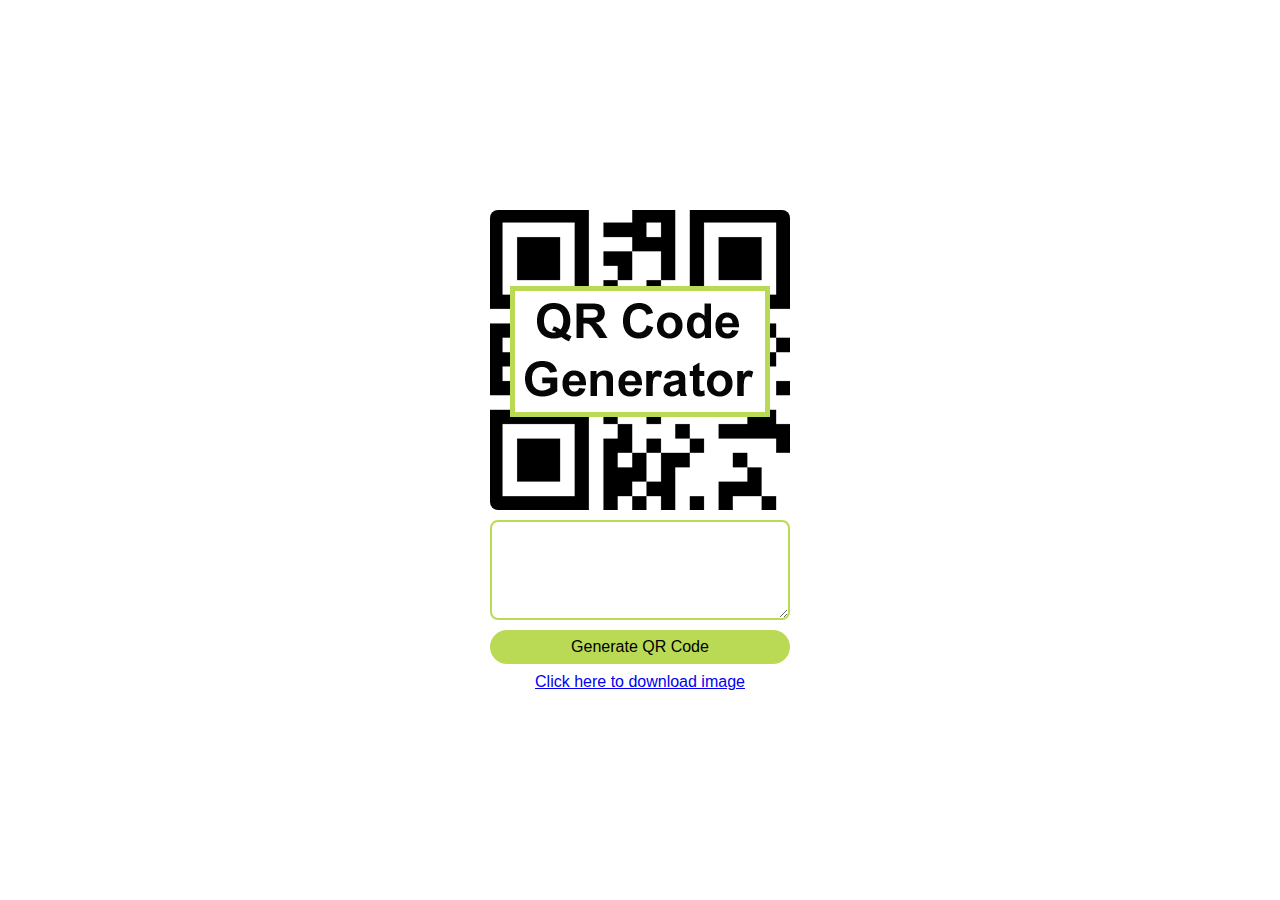
<file: QR_Generator/index.html>
<!DOCTYPE html>
<html lang="en">
<head>
	<meta charset="UTF-8">
	<title>QR Code generator</title>
<link rel="stylesheet" href="css/style.css">
<link rel="stylesheet" href="css/reset.min.css">

</head>
<body>
	<div class="qrbox">
	<img src="img/default.png" alt="qr-code" />
	<textarea></textarea>
	<button>Generate QR Code</button><br><center>
	<a href="#" onclick="this.href = $('#qrbox img:first').attr('src');"
download>Click here to download image</a></center>
</div>
	<script src="js/script.js" language="javascript"></script>
</body>
</html>
</file>
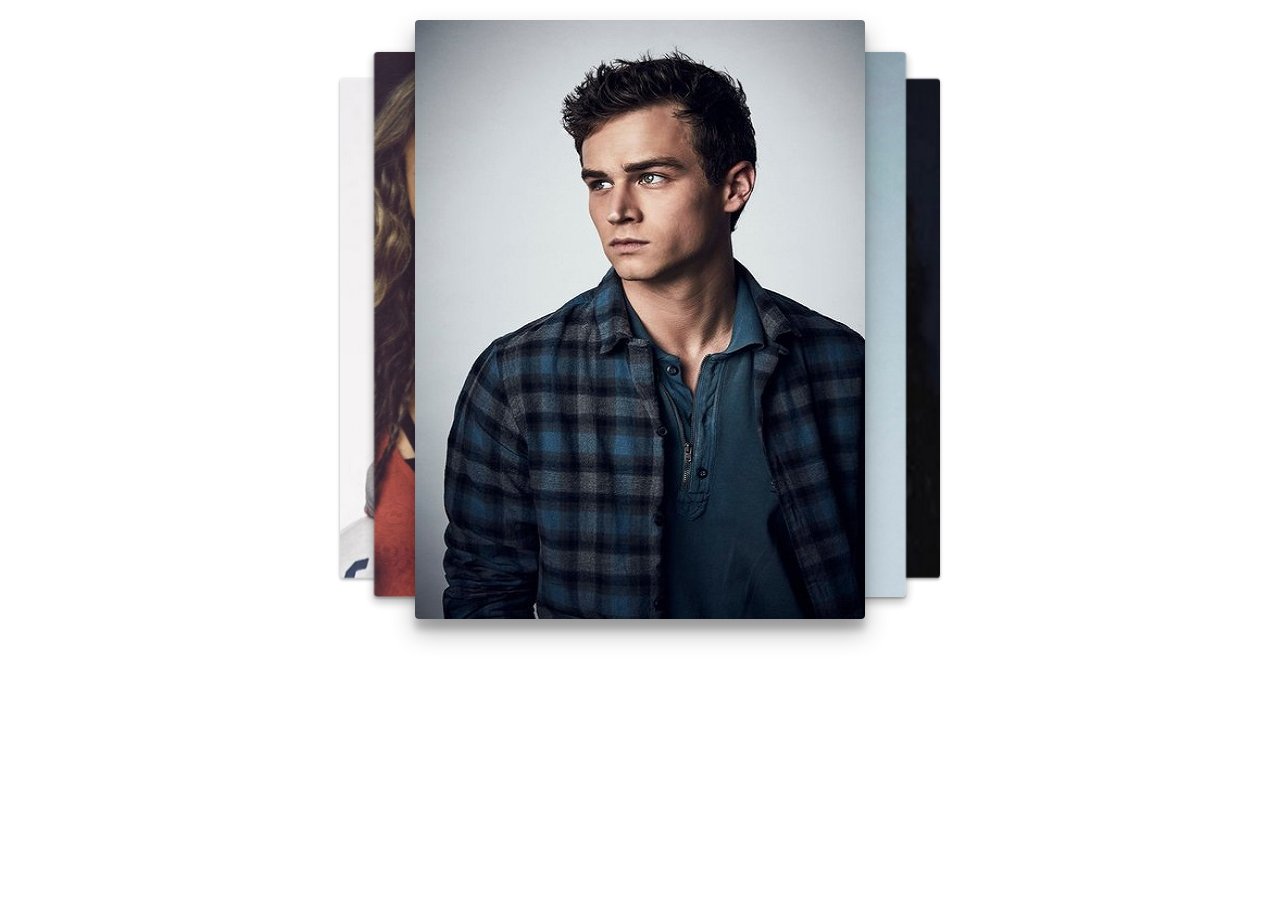
<file: Web/src/index.html>
<!DOCTYPE html>
<html lang="en">
<head>
    <meta charset="UTF-8">
    <meta name="viewport" content="width=device-width, initial-scale=1.0">
    <meta http-equiv="X-UA-Compatible" content="ie=edge">
    <title>13 reasons why</title>
    
<style>
*{
    margin: 0;
    padding: 0;
}

body{
    padding: 20px;
    user-select: none;
    overflow: hidden;
}

[type = radio]{
    height: 55vw;
    position: relative;
    perspective: 1000px;
    transform-style: preserve-3d;
    display: none;
}

#slider{
    height: 55vw;
    position: relative;
    perspective: 1000px;
    transform-style: preserve-3d;
}

#slider label{
    margin: auto;
    width: 450px;
    height: 599px;
    border-radius: 4px;
    position: absolute;
    left: 0;
    right: 0;
    cursor: pointer;
    transition: transform 0.4s ease;
}


#s1:checked ~ #slide4, #s2:checked ~ #slide5,
#s3:checked ~ #slide1, #s4:checked ~ #slide2,
#s5:checked ~ #slide3{
    box-shadow: 0 1px 4px 0 rgba(0, 0, 0, 0.37);
    transform: translate3d(-30%, 0, -200px);
}

#s1:checked ~ #slide5, #s2:checked ~ #slide1,
#s3:checked ~ #slide2, #s4:checked ~ #slide3,
#s5:checked ~ #slide4{
    box-shadow: 0 5px 10px 0 rgba(0, 0, 0, 0.3),
                0 2px 2px 0 rgba(0, 0, 0, 0.2);
    transform: translate3d(-15%, 0, -100px);
}

#s1:checked ~ #slide1, #s2:checked ~ #slide2,
#s3:checked ~ #slide3, #s4:checked ~ #slide4,
#s5:checked ~ #slide5{
    box-shadow: 0 13px 25px 0 rgba(0, 0, 0, 0.3),
                0 11px 7px 0 rgba(0, 0, 0, 0.19);
    transform: translate3d(0,0,0);
}

#s1:checked ~ #slide3, #s2:checked ~ #slide4,
#s3:checked ~ #slide5, #s4:checked ~ #slide1,
#s5:checked ~ #slide2{
    box-shadow: 0 1px 4px 0 rgba(0, 0, 0, 0.37);
    transform: translate3d(30%,0,-200px);
}

#s1:checked ~ #slide2, #s2:checked ~ #slide3,
#s3:checked ~ #slide4, #s4:checked ~ #slide5,
#s5:checked ~ #slide1{
    box-shadow: 0 5px 10px 0 rgba(0, 0, 0, 0.3),
                0 2px 2px 0 rgba(0, 0, 0, 0.2);
    transform: translate3d(15%, 0, -100px);
}

#slide1{background-image: url(../img/huk1.jpg);}
#slide2{background-image: url(../img/huk2.jpg);}
#slide3{background-image: url(../img/huk3.jpg);}
#slide4{background-image: url(../img/huk4.jpg);}
#slide5{background-image: url(../img/huk5.jpg);}
</style>

</head>
<body>
    <section id="slider">
        <input type="radio" name="sider" id="s1" checked>
        <input type="radio" name="sider" id="s2">
        <input type="radio" name="sider" id="s3">
        <input type="radio" name="sider" id="s4">
        <input type="radio" name="sider" id="s5">

        <label for="s1" id="slide1"></label>
        <label for="s2" id="slide2"></label>
        <label for="s3" id="slide3"></label>
        <label for="s4" id="slide4"></label>
        <label for="s5" id="slide5"></label>
    </section> 
</body>
</html>
</file>
<file: QR_Generator/css/style.css>
*,
*::before,
*::after {
  margin: 0;
  padding: 0;
  box-sizing: border-box;
  font-family: Arial;
}
html,
body {
  width: 100%;
  height: 100%;
}
body {
  display: grid;
  justify-content: center;
  align-items: center;
}

.qrbox {
  display: grid;
  grid-template-columns: 1fr auto;
  grid-row-gap: 10px;
  overflow: hidden;
}

img {
  height: 300px;
  width: 300px;
  padding: 1rem;
  border: 2px solid #bada55;
  border-radius: 0.5rem;
  grid-column: 1 / -1;
}

textarea {
  outline: none;
  height: 100px;
  padding: 1rem;
  border: 2px solid #bada55;
  border-radius: 0.5rem;
  grid-column: 1 / -1;
}

button {
  font-size: 1rem;
  color: #000000;
  text-decoration: none;
  border: none;
  outline: none;
  background-color: #bada55;
  padding: 0.5rem 1rem;
  border-radius: 2rem;
  transition: background-color 0.2s;
}
button:hover {
  background-color: #a4be4b;
}
</file>
